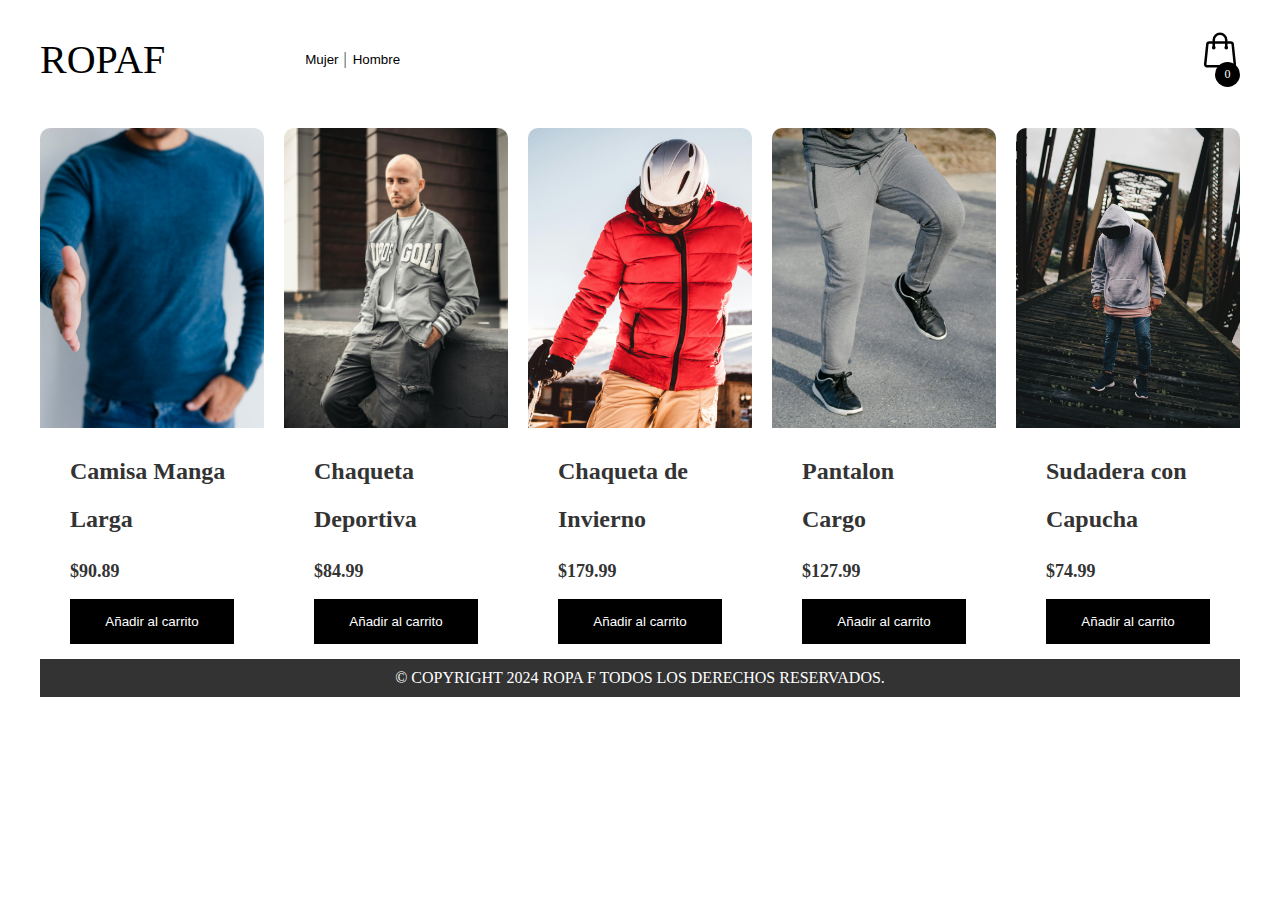
<file: Index2.html>
<!DOCTYPE html>
<html lang="en">
	<head>
		<meta charset="UTF-8" />
		<meta http-equiv="X-UA-Compatible" content="IE=edge" />
		<meta
			name="viewport"
			content="width=device-width, initial-scale=1.0"
		/>
		<title>Tienda Ropa F</title>
				<link rel="stylesheet" href="styles.css" />
	</head>
	<body>
		<header>
			<button class="tienda">ROPAF </button>
			<div class="contenedor">
				<button class="mujer">Mujer</button>
				<span class="separador">|</span>
				<button class="hombre">Hombre</button>
			</div>
			<div class="container-icon">
				<div class="container-cart-icon">
					<svg
						xmlns="http://www.w3.org/2000/svg"
						fill="none"
						viewBox="0 0 24 24"
						stroke-width="1.5"
						stroke="currentColor"
						class="icon-cart"
					>
						<path
							stroke-linecap="round"
							stroke-linejoin="round"
							d="M15.75 10.5V6a3.75 3.75 0 10-7.5 0v4.5m11.356-1.993l1.263 12c.07.665-.45 1.243-1.119 1.243H4.25a1.125 1.125 0 01-1.12-1.243l1.264-12A1.125 1.125 0 015.513 7.5h12.974c.576 0 1.059.435 1.119 1.007zM8.625 10.5a.375.375 0 11-.75 0 .375.375 0 01.75 0zm7.5 0a.375.375 0 11-.75 0 .375.375 0 01.75 0z"
						/>
					</svg>
					<div class="count-products">
						<span id="contador-productos">0</span>
					</div>
				</div>

				<div class="container-cart-products hidden-cart">
					<div class="row-product hidden">
						<div class="cart-product">
							<div class="info-cart-product">
								<span class="cantidad-producto-carrito">1</span>
								<p class="titulo-producto-carrito">Zapatos Nike</p>
								<span class="precio-producto-carrito">$80</span>
							</div>
							<svg
								xmlns="http://www.w3.org/2000/svg"
								fill="none"
								viewBox="0 0 24 24"
								stroke-width="1.5"
								stroke="currentColor"
								class="icon-close"
							>
								<path
									stroke-linecap="round"
									stroke-linejoin="round"
									d="M6 18L18 6M6 6l12 12"
								/>
							</svg>
						</div>
					</div>

					<div class="cart-total hidden">
						<h3>Total:</h3>
						<span class="total-pagar">$200</span>
					</div>
					<p class="cart-empty">El carrito está vacío</p>
				</div>
			</div>
		</header>
		<div class="container-items">
				<div class="item">
				<figure>
					<img
						src="imagenes/camisa-azul.jpg"
						alt="producto"
					/>
				</figure>
				<div class="info-product">
					<h2>Camisa Manga Larga</h2>
                	<p class="price">$90.89</p>				
					<button class="btn-add-cart">Añadir al carrito</button>
				</div>
			</div>
			<div class="item">
				<figure>
					<img
						src="imagenes/chaqueta-deportiva.jpg"
						alt="producto"
					/>
				</figure>
				<div class="info-product">
					<h2>Chaqueta Deportiva</h2>
                	<p class="price">$84.99</p>
					<button class="btn-add-cart">Añadir al carrito</button>
				</div>
			</div>
			<div class="item">
				<figure>
					<img
						src="imagenes/chaqueta-invierno.jpg"
						alt="producto"
					/>
				</figure>
				<div class="info-product">
					<h2>Chaqueta de Invierno</h2>
                	<p class="price">$179.99</p>
					<button class="btn-add-cart">Añadir al carrito</button>
				</div>
			</div>
		<div class="item">
				<figure>
					<img
						src="imagenes/joggeer.jpg"
						alt="producto"
					/>
				</figure>
				<div class="info-product">
					<h2>Pantalon <BR>Cargo</BR></h2>
                	<p class="price">$127.99</p>
					<button class="btn-add-cart">Añadir al carrito</button>
				</div>
			</div>
				<div class="item">
				<figure>
					<img
						src="imagenes/sudadera.jpg"
						alt="producto"
					/>
				</figure>
				<div class="info-product">
					<h2>Sudadera con Capucha</h2>
                	<p class="price">$74.99</p>
					<button class="btn-add-cart">Añadir al carrito</button>
				</div>
			</div>
		</div>
		<script src="alert.js"></script>
        <footer>
			<!-- Aquí colocamos el aviso de copyright -->
			<p>&copy; COPYRIGHT 2024 ROPA F TODOS LOS DERECHOS RESERVADOS.</p>
		</footer>
	</body>
</html>
</file>
<file: styles.css>
/* Globales */
*::after,
*::before,
*{
    margin: 0;
    padding: 0;
    box-sizing: border-box;
}

body{
    margin: 0 auto;
    max-width: 1200px;
    font-family: 'Lato';
    color: #333;
}

.icon-cart{
    width: 40px;
    height: 40px;
    stroke: #000;
}

.icon-cart:hover{
    cursor: pointer;
}

img{
    max-width: 100%;
}
.login-button{
    position: relative;
    margin: 0px;
    margin-top: 8px;
    border: none;
    background-color: transparent;
}
/* Header */
header{
    display: flex;
    justify-content: space-between;
    padding: 30px 0 40px 0;
}


.container-icon{
    position: relative;
}

.count-products{
    position: absolute;
    top: 55%;
    right: 0;

    background-color: #000;
    color: #fff;
    width: 25px;
    height: 25px;

    display: flex;
    justify-content: center;
    align-items: center;
    border-radius: 50%;
}

#contador-productos{
    font-size: 12px;
}

.container-cart-products{
    position: absolute;
    top: 50px;
    right: 0;

    background-color: #fff;
    width: 400px;
    z-index: 1;
    box-shadow: 0 10px 20px rgba(0, 0, 0, 0.20);
    border-radius: 10px;
    
}

.cart-product{
    display: flex;
    align-items: center;
    justify-content: space-between;
    padding: 30px;

    border-bottom: 1px solid rgba(0, 0, 0, 0.20);

}

.info-cart-product{
    display: flex;
    justify-content: space-between;
    flex: 0.8;
}

.titulo-producto-carrito{
    font-size: 20px;
}

.precio-producto-carrito{
    font-weight: 700;
    font-size: 20px;
    margin-left: 10px;
}

.cantidad-producto-carrito{
    font-weight: 400;
    font-size: 20px;
}

.icon-close{
    width: 25px;
    height: 25px;
}

.icon-close:hover{
    stroke: red;
    cursor: pointer;
}

.cart-total{
    display: flex;
    justify-content: center;
    align-items: center;
    padding: 20px 0;
    gap: 20px;
}

.cart-total h3{
    font-size: 20px;
    font-weight: 700;
}

.total-pagar{
    font-size: 20px;
    font-weight: 900;
}

.hidden-cart{
    display: none;
}


/* Main */
.container-items{
    display: grid;
    grid-template-columns: repeat(5, 1fr);
    gap: 20px;
}

.item{
    border-radius: 10px;
}

.item:hover{
    box-shadow: 0 10px 20px rgba(0, 0, 0, 0.20);
}

.item img{
    width: 100%;
    height: 300px;
    object-fit: cover;
    border-radius: 10px 10px 0 0;
    transition: all .5s;
}

.item figure{
    overflow: hidden;
}

.item:hover img{
    transform: scale(1.2);
}

.info-product{
    padding: 15px 30px;
    line-height: 2;
    display: flex;
    flex-direction: column;
    gap: 10px;
}

.price{
    font-size: 18px;
    font-weight: 900;
}

.info-product button{
    border: none;
    background: none;
    background-color: #000;
    color: #fff;
    padding: 15px 10px;
    cursor: pointer;
}

.cart-empty{
    padding: 20px;
    text-align: center;
}


.hidden{
    display: none;
}


.contenedor {
    display: flex;
    justify-content: space-between;
    align-items: center;
    margin-right: 660px;
    padding: 20px;
}

.separador {
    margin: 0 5px; /* Espacio entre el separador y las palabras */
    border-right: 0px solid black; /* Línea divisoria vertical */
    padding-right: 1px; /* Espacio adicional a la derecha del separador */
}

.mujer{
    border:none;
    background-color: white;
    cursor: pointer;
}

.hombre{
    border:none;
    background-color: white;
    cursor: pointer;
}

.tienda{
    border:none;
    background-color: white;
    cursor: pointer;
    font-size: 40px;
    font-family:Georgia, 'Times New Roman', Times, serif;
}
.login{
    border:none;
    background-color: white;
    cursor: pointer;
    
}
footer {
    text-align: center; /* Esto centra el contenido del pie de página */
    bottom: 0;
    width: 100%;
    background-color: #333;
    color: #fff;
    text-align: center;
    padding: 10px 0;
}
</file>
